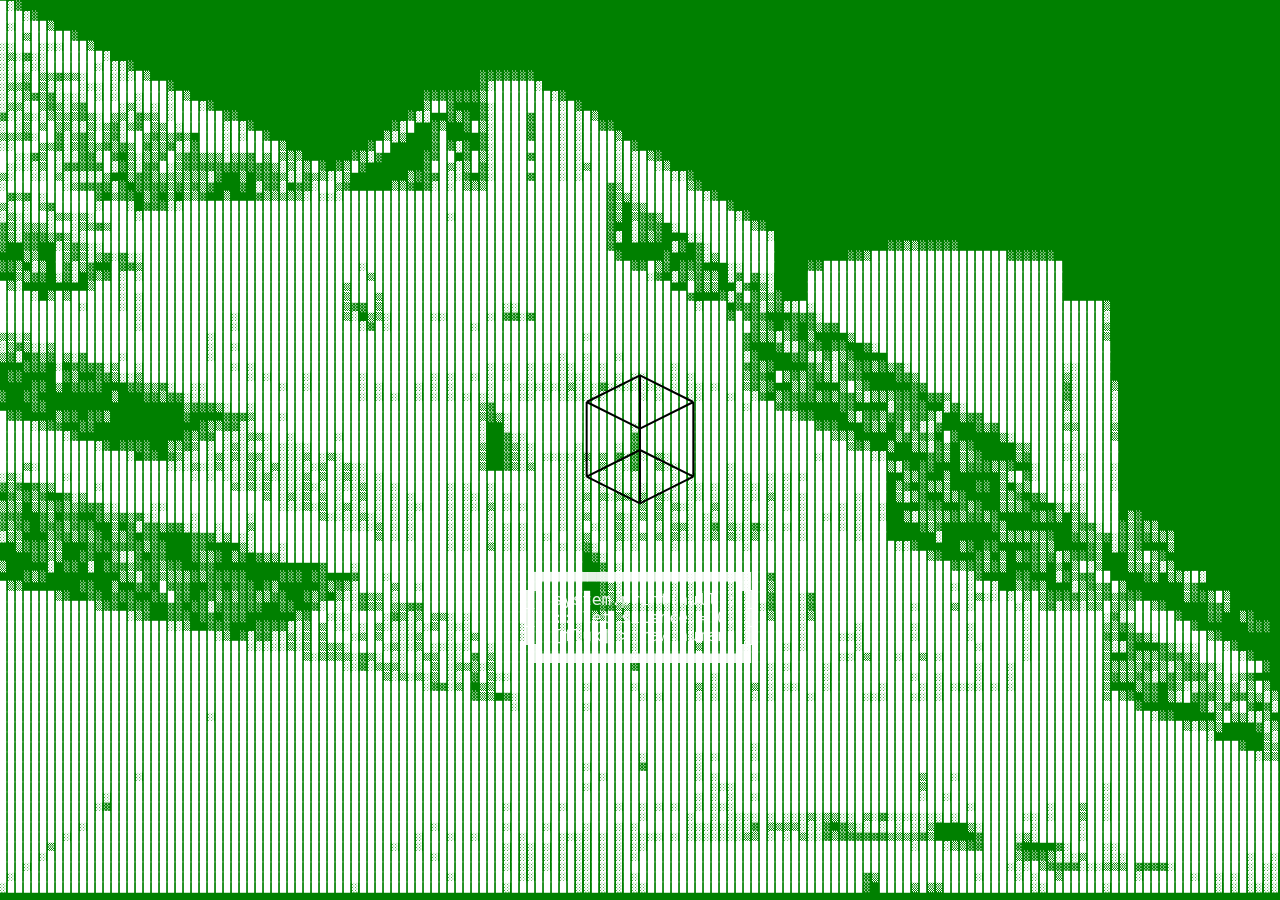
<file: project2.html>
<!DOCTYPE html>
<html lang="en">
<head>
  <meta charset="UTF-8" />
  <meta name="viewport" content="width=device-width, initial-scale=1.0" />
  <title>BRUT. 22</title>
  <style>
    html, body {
      margin: 0;
      padding: 0;
      background: green;
      overflow: hidden;
    }
    canvas {
      position: absolute;
      top: 0;
      left: 0;
      display: block;
    }
  </style>
</head>
<body>
  <!-- Background ASCII -->
  <canvas id="asciiCanvas"></canvas>

  <!-- Foreground Cube + Poetry -->
  <canvas id="overlayCanvas"></canvas>

  <script>
    // --- ASCII BACKGROUND ---
    const asciiCanvas = document.getElementById("asciiCanvas");
    const asciiCtx = asciiCanvas.getContext("2d");

    const asciiChars = ['█', '▓', '▒', '░', ' '];
    const asciiImage = new Image();
    asciiImage.src = "img/brut1bit.png";

    function drawASCII(image) {
      const charW = 8;
      const charH = 10;
      const cols = Math.floor(asciiCanvas.width / charW);
      const rows = Math.floor(asciiCanvas.height / charH);

      const offCanvas = document.createElement("canvas");
      offCanvas.width = cols;
      offCanvas.height = rows;
      const offCtx = offCanvas.getContext("2d");
      offCtx.drawImage(image, 0, 0, cols, rows);

      const imgData = offCtx.getImageData(0, 0, cols, rows);
      const data = imgData.data;

      asciiCtx.clearRect(0, 0, asciiCanvas.width, asciiCanvas.height);
      asciiCtx.font = `${charH}px monospace`;
      asciiCtx.fillStyle = "white";

      for (let y = 0; y < rows; y++) {
        for (let x = 0; x < cols; x++) {
          const i = (y * cols + x) * 4;
          const brightness = data[i];
          const charIndex = Math.floor((brightness / 255) * (asciiChars.length - 1));
          const char = asciiChars[charIndex];
          asciiCtx.fillText(char, x * charW, y * charH);
        }
      }
    }

    function resizeAscii() {
      asciiCanvas.width = window.innerWidth;
      asciiCanvas.height = window.innerHeight;
      if (asciiImage.complete) drawASCII(asciiImage);
    }

    asciiImage.onload = resizeAscii;
    window.addEventListener("resize", resizeAscii);

    // --- OVERLAY: BREATHING CUBE + POETRY ---
    const overlayCanvas = document.getElementById("overlayCanvas");
    const overlayCtx = overlayCanvas.getContext("2d");

    const poetryLines = [
      "█▀▀▀▀▀▀▀▀▀▀▀▀▀▀▀▀▀▀▀▀▀█",
      "█  system.print(null); █",
      "█  :: let silence = 0; █",
      "█  [flux] > raw.human; █",
      "█▄▄▄▄▄▄▄▄▄▄▄▄▄▄▄▄▄▄▄▄▄█"
    ];

    function drawBreathingCubeAndPoem(time) {
      overlayCanvas.width = window.innerWidth;
      overlayCanvas.height = window.innerHeight;

      const ctx = overlayCtx;
      ctx.clearRect(0, 0, overlayCanvas.width, overlayCanvas.height);

      const cx = overlayCanvas.width / 2;
      const cy = overlayCanvas.height / 2;

      const size = 100 + Math.sin(time / 1000) * 10;

      ctx.strokeStyle = "black";
      ctx.lineWidth = 2;
      ctx.beginPath();

      // Draw isometric cube (hex-like illusion)
      const iso = (x, y, z) => {
        const scale = size;
        return [
          cx + (x - z) * scale * 0.5,
          cy + (x + z) * scale * 0.25 - y * scale * 0.7
        ];
      };

      const points = [
        iso(0, 0, 0),
        iso(1, 0, 0),
        iso(1, 0, 1),
        iso(0, 0, 1),
        iso(0, 1, 0),
        iso(1, 1, 0),
        iso(1, 1, 1),
        iso(0, 1, 1),
      ];

      const lines = [
        [0, 1], [1, 2], [2, 3], [3, 0], // bottom
        [4, 5], [5, 6], [6, 7], [7, 4], // top
        [0, 4], [1, 5], [2, 6], [3, 7]  // verticals
      ];

      lines.forEach(([a, b]) => {
        ctx.moveTo(...points[a]);
        ctx.lineTo(...points[b]);
      });
      ctx.stroke();

      // Poetry fade breathing
      const opacity = 0.8 + 0.2 * Math.sin(time / 1400);
      ctx.fillStyle = `rgba(255,255,255,${opacity})`;
      ctx.font = "16px monospace";
      ctx.textAlign = "center";

      poetryLines.forEach((line, i) => {
        ctx.fillText(line, cx, cy + size + 30 + i * 18);
      });

      requestAnimationFrame(drawBreathingCubeAndPoem);
    }

    requestAnimationFrame(drawBreathingCubeAndPoem);
  </script>
</body>
</html>
</file>
